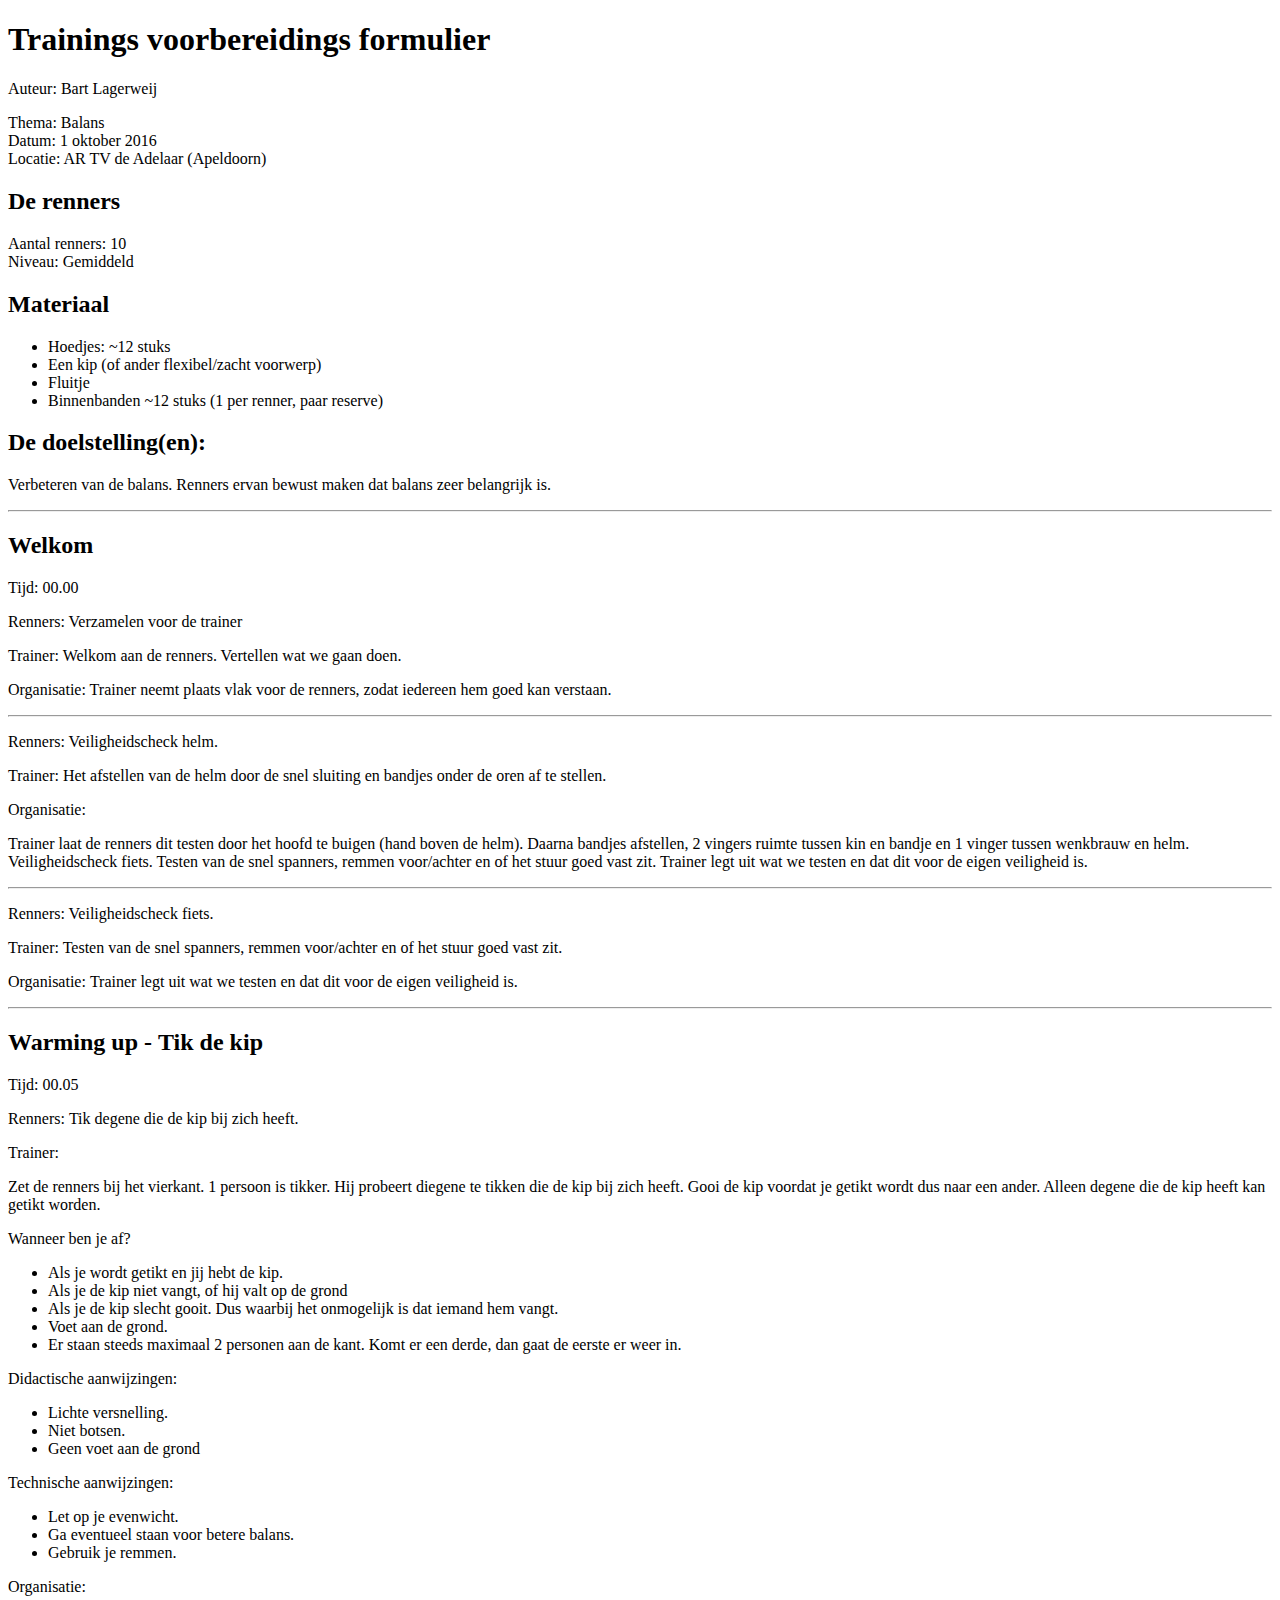
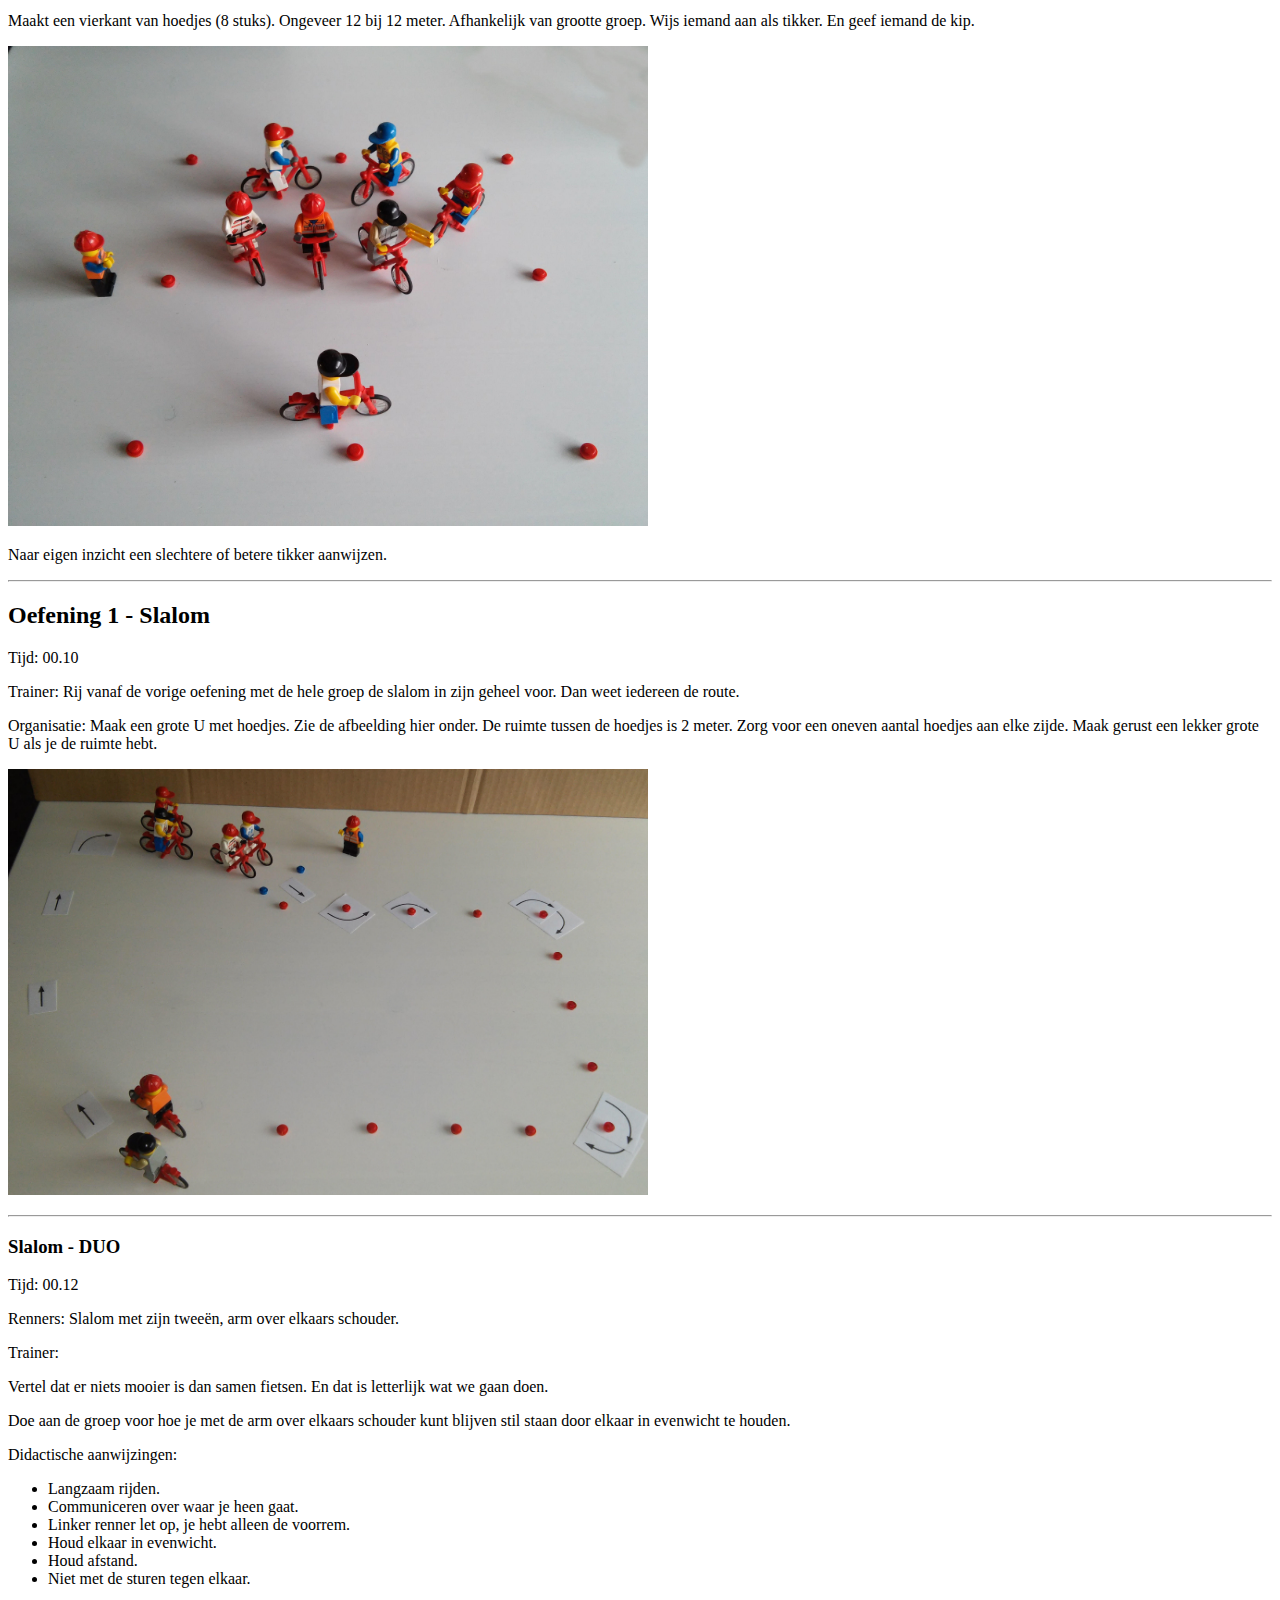
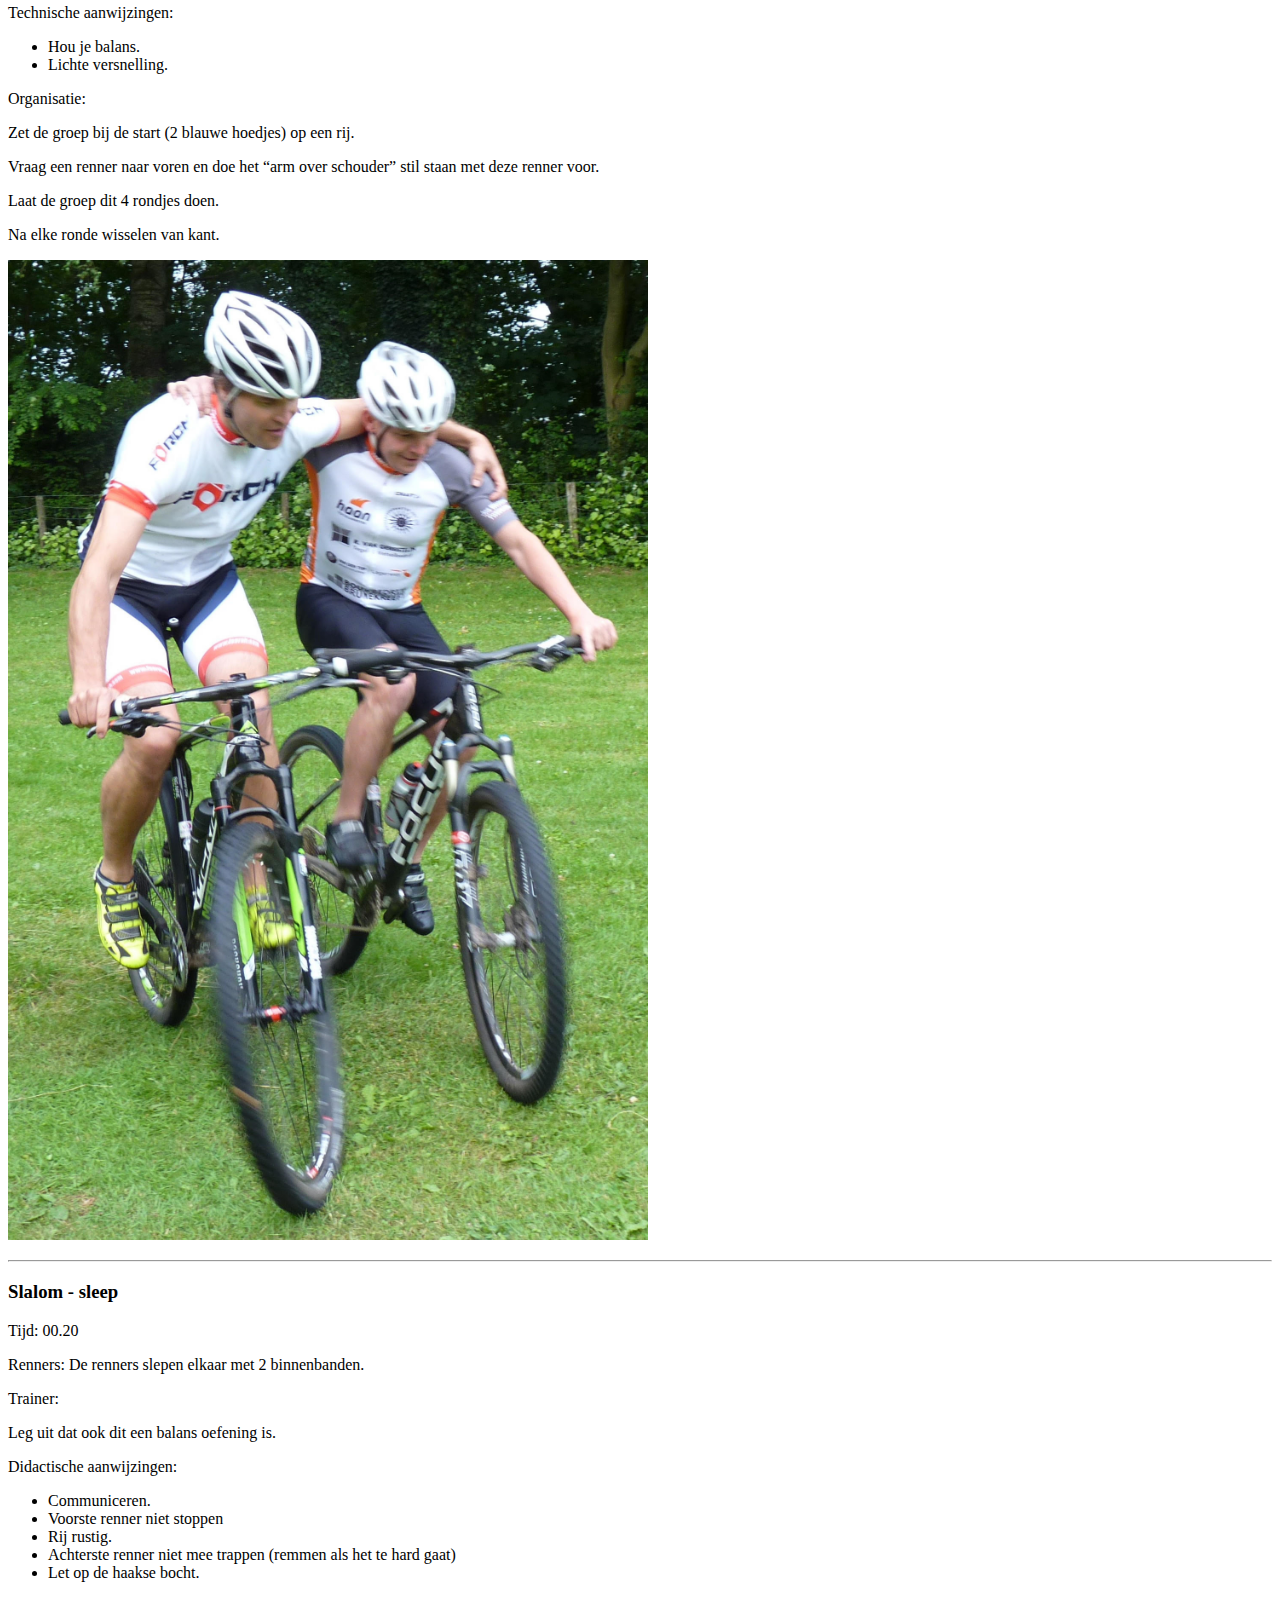
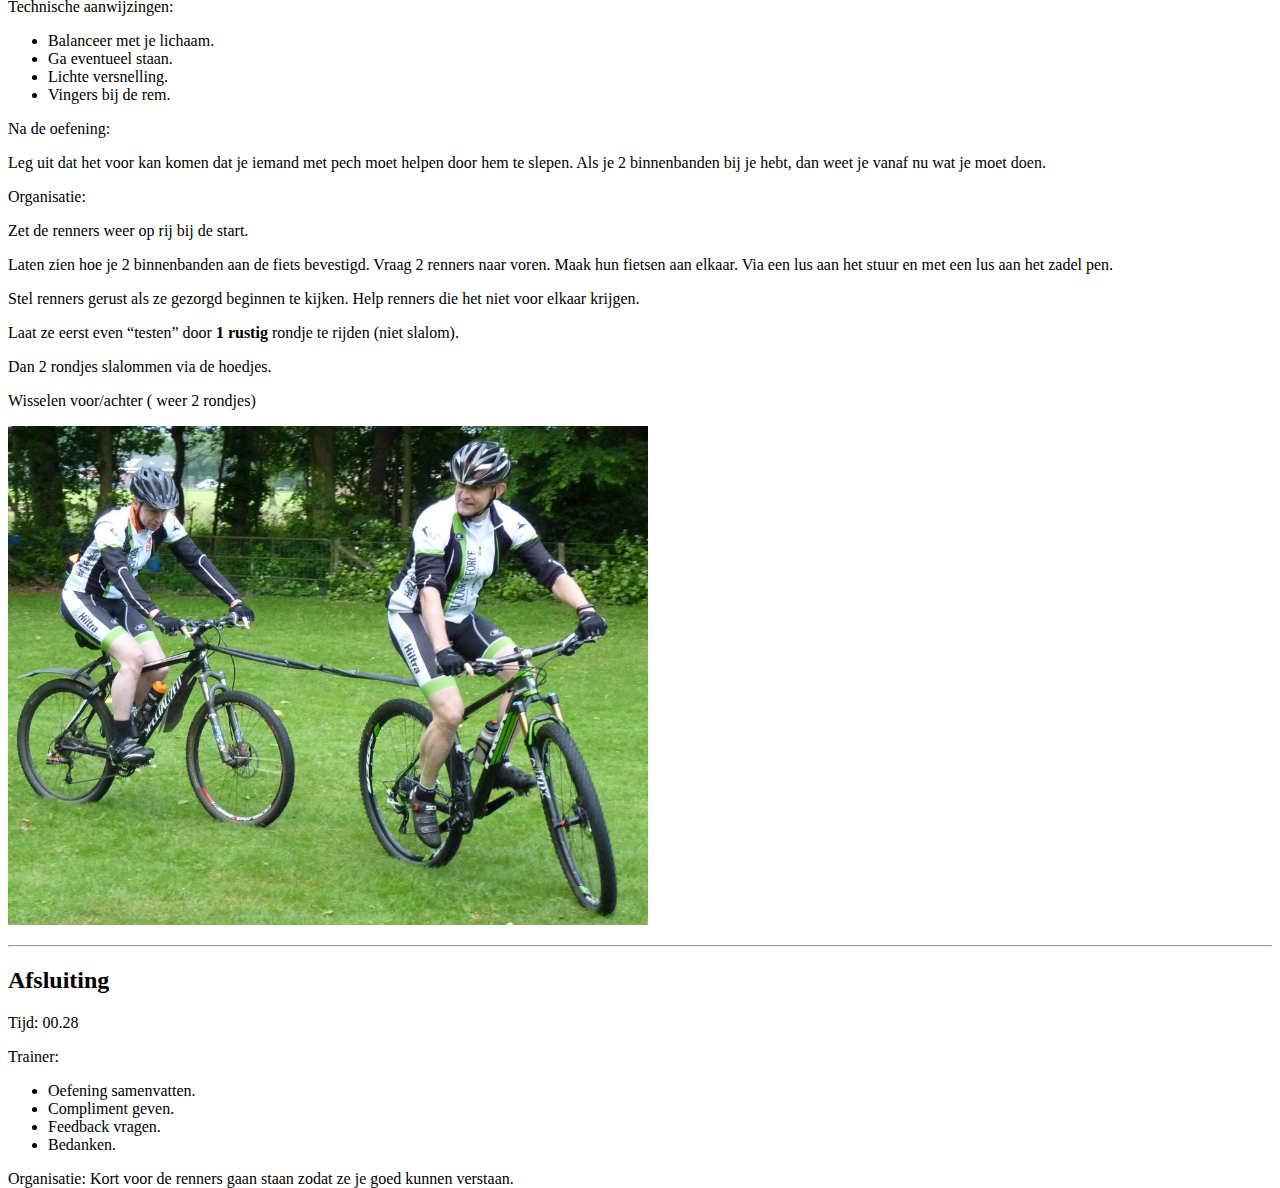
<file: index.html>
<!doctype html>
<html class="no-js" lang="nl">
<head>
    <meta charset="utf-8">
    <meta http-equiv="X-UA-Compatible" content="IE=edge,chrome=1">
    <title>Trainings voorbereidings formulier</title>
    <meta name="description" content="">
    <meta name="viewport" content="width=device-width, initial-scale=1">
	<link rel="stylesheet" href="screen.css" />
</head>
<body>

<h1>Trainings voorbereidings formulier</h1>
<p>Auteur: Bart Lagerweij&nbsp;</p>
<p>Thema: Balans<br />Datum: 1 oktober 2016<br />Locatie: AR TV de Adelaar (Apeldoorn)</p>
<h2>De renners</h2>
<p>Aantal renners: 10<br />Niveau: Gemiddeld</p>
<h2>Materiaal</h2>
<ul>
<li>Hoedjes: ~12 stuks</li>
<li>Een kip (of ander flexibel/zacht voorwerp)</li>
<li>Fluitje</li>
<li>Binnenbanden ~12 stuks (1 per renner, paar reserve)</li>
</ul>
<h2>De doelstelling(en):</h2>
<p>Verbeteren van de balans. Renners ervan bewust maken dat balans zeer belangrijk is.</p>
<hr />
<h2>Welkom</h2>
<p>Tijd: 00.00</p>
<p>Renners: Verzamelen voor de trainer</p>
<p>Trainer: Welkom aan de renners. Vertellen wat we gaan doen.</p>
<p>Organisatie: Trainer neemt plaats vlak voor de renners, zodat iedereen hem goed kan verstaan.</p>
<hr />
<p>Renners: Veiligheidscheck helm.</p>
<p>Trainer: Het afstellen van de helm door de snel sluiting en bandjes onder de oren af te stellen.</p>
<p>Organisatie:</p>
<p>Trainer laat de renners dit testen door het hoofd te buigen (hand boven de helm). Daarna bandjes afstellen, 2 vingers ruimte tussen kin en bandje en 1 vinger tussen wenkbrauw en helm. Veiligheidscheck fiets. Testen van de snel spanners, remmen voor/achter en of het stuur goed vast zit. Trainer legt uit wat we testen en dat dit voor de eigen veiligheid is.</p>
<hr />
<p>Renners: Veiligheidscheck fiets.</p>
<p>Trainer: Testen van de snel spanners, remmen voor/achter en of het stuur goed vast zit.</p>
<p>Organisatie:&nbsp;Trainer legt uit wat we testen en dat dit voor de eigen veiligheid is.</p>
<hr />
<h2>Warming up -&nbsp;Tik de kip</h2>
<p>Tijd: 00.05</p>
<p>Renners:&nbsp;Tik degene die de kip bij zich heeft.</p>
<p>Trainer:</p>
<p>Zet de renners bij het vierkant. 1 persoon is tikker. Hij probeert diegene te tikken die de kip bij zich heeft. Gooi de kip voordat je getikt wordt dus naar een ander. Alleen degene die de kip heeft kan getikt worden.</p>
<p>Wanneer ben je af?</p>
<ul>
<li>Als je wordt getikt en jij hebt de kip.</li>
<li>Als je de kip niet vangt, of hij valt op de grond</li>
<li>Als je de kip slecht gooit. Dus waarbij het onmogelijk is dat iemand hem vangt.</li>
<li>Voet aan de grond.</li>
<li>Er staan steeds maximaal 2 personen aan de kant. Komt er een derde, dan gaat de eerste er weer in.</li>
</ul>
<p>Didactische aanwijzingen:</p>
<ul>
<li>Lichte versnelling.</li>
<li>Niet botsen.</li>
<li>Geen voet aan de grond</li>
</ul>
<p>Technische aanwijzingen:</p>
<ul>
<li>Let op je evenwicht.</li>
<li>Ga eventueel staan voor betere balans.</li>
<li>Gebruik je remmen.</li>
</ul>
<p>Organisatie:</p>
<p>Maakt een vierkant van hoedjes (8 stuks). Ongeveer 12 bij 12 meter. Afhankelijk van grootte groep. Wijs iemand aan als tikker. En geef iemand de kip.</p>
<p><img src="tik-de-kip.jpg" alt="" /></p>
<p>Naar eigen inzicht een slechtere of betere tikker aanwijzen.</p>
<hr />
<h2>Oefening 1 - Slalom</h2>
<p>Tijd: 00.10</p>
<p>Trainer:&nbsp;Rij vanaf de vorige oefening met de hele groep de slalom in zijn geheel voor. Dan weet iedereen de route.</p>
<p>Organisatie:&nbsp;Maak een grote U met hoedjes. Zie de afbeelding hier onder. De ruimte tussen de hoedjes is 2 meter. Zorg voor een oneven aantal hoedjes aan elke zijde. Maak gerust een lekker grote U als je de ruimte hebt.</p>
<p><img src="slalom.jpg" alt="" /></p>
<hr />
<h3>Slalom - DUO</h3>
<p>Tijd: 00.12</p>
<p>Renners:&nbsp;Slalom met zijn tweeën, arm over elkaars schouder.</p>
<p>Trainer:</p>
<p>Vertel dat er niets mooier is dan samen fietsen. En dat is letterlijk wat we gaan doen. </p>
<p>Doe aan de groep voor hoe je met de arm over elkaars schouder kunt blijven stil staan door elkaar in evenwicht te houden.</p>
<p>Didactische aanwijzingen:</p>
<ul>
    <li>Langzaam rijden.</li>
    <li>
        Communiceren over waar je heen gaat.
    </li>
    <li>
        Linker renner let op, je hebt alleen de voorrem.
    </li>
    <li>
        Houd elkaar in evenwicht.
    </li>
    <li>
        Houd afstand.
    </li>
    <li>
        Niet met de sturen tegen elkaar.
    </li>
</ul>
<p>Technische aanwijzingen:</p>
<ul>
    <li>
        Hou je balans.
    </li>
    <li>
        Lichte versnelling.
    </li>
</ul>
<p>Organisatie:</p>
<p>Zet de groep bij de start (2 blauwe hoedjes) op een rij.</p>
<p>Vraag een renner naar voren en doe het &ldquo;arm over schouder&rdquo; stil staan met deze renner voor.</p>
<p>Laat de groep dit 4 rondjes doen.</p>
<p>Na elke ronde wisselen van kant.</p>
<p><img src="arm-over-arm.jpg" alt="" /></p>

<hr />
<h3>Slalom - sleep</h3>
<p>Tijd: 00.20</p>
<p>Renners:&nbsp;De renners slepen elkaar met 2 binnenbanden.</p>
<p>Trainer:</p>
<p>Leg uit dat ook dit een balans oefening is.</p>
<p>Didactische aanwijzingen:</p>
<ul>
    <li>
        Communiceren.
    </li>
    <li>
        Voorste renner niet stoppen
    </li>
    <li>
        Rij rustig.
    </li>
    <li>
        Achterste renner niet mee trappen (remmen als het te hard gaat)
    </li>
    <li>
        Let op de haakse bocht.
    </li>
</ul>
<p>Technische aanwijzingen:</p>
<ul>
    <li>
        Balanceer met je lichaam.
    </li>
    <li>
        Ga eventueel staan.
    </li>
    <li>
        Lichte versnelling.
    </li>
    <li>
        Vingers bij de rem.
    </li>
</ul>
<p>Na de oefening:</p>
<p>Leg uit dat het voor kan komen dat je iemand met pech moet helpen door hem te slepen. Als je 2 binnenbanden bij je hebt, dan weet je vanaf nu wat je moet doen.</p>

<p>Organisatie:</p>
<p>Zet de renners weer op rij bij de start.</p>
<p>Laten zien hoe je 2 binnenbanden aan de fiets bevestigd. Vraag 2 renners naar voren. Maak hun fietsen aan elkaar. Via een lus aan het stuur en met een lus aan het zadel pen.</p>
<p>Stel renners gerust als ze gezorgd beginnen te kijken. Help renners die het niet voor elkaar krijgen.</p>
<p>Laat ze eerst even &ldquo;testen&rdquo; door <strong>1</strong> <strong>rustig</strong> rondje te rijden (niet slalom).</p>
<p>Dan 2 rondjes slalommen via de hoedjes.</p>
<p>Wisselen voor/achter ( weer 2 rondjes)</p>
<p><img src="sleep.jpg" alt="" /></p>

<hr />
<h2>Afsluiting</h2>
<p>Tijd: 00.28</p>
<p>Trainer:</p>
<ul>
    <li>
        Oefening samenvatten.
    </li>
    <li>
        Compliment geven.
    </li>
    <li>
        Feedback vragen.
    </li>
    <li>
        Bedanken.
    </li>
</ul>
<p>Organisatie: Kort voor de renners gaan staan zodat ze je goed kunnen verstaan.</p>

</body>
</html>
</file>
<file: screen.css>
img {
	width: 100%;
	height: auto;
	max-width: 640px;
}

html, body {
	height: 100%;
}

iframe {
	width: 100%;
	height: 100%;
	border: 0;
}
</file>
